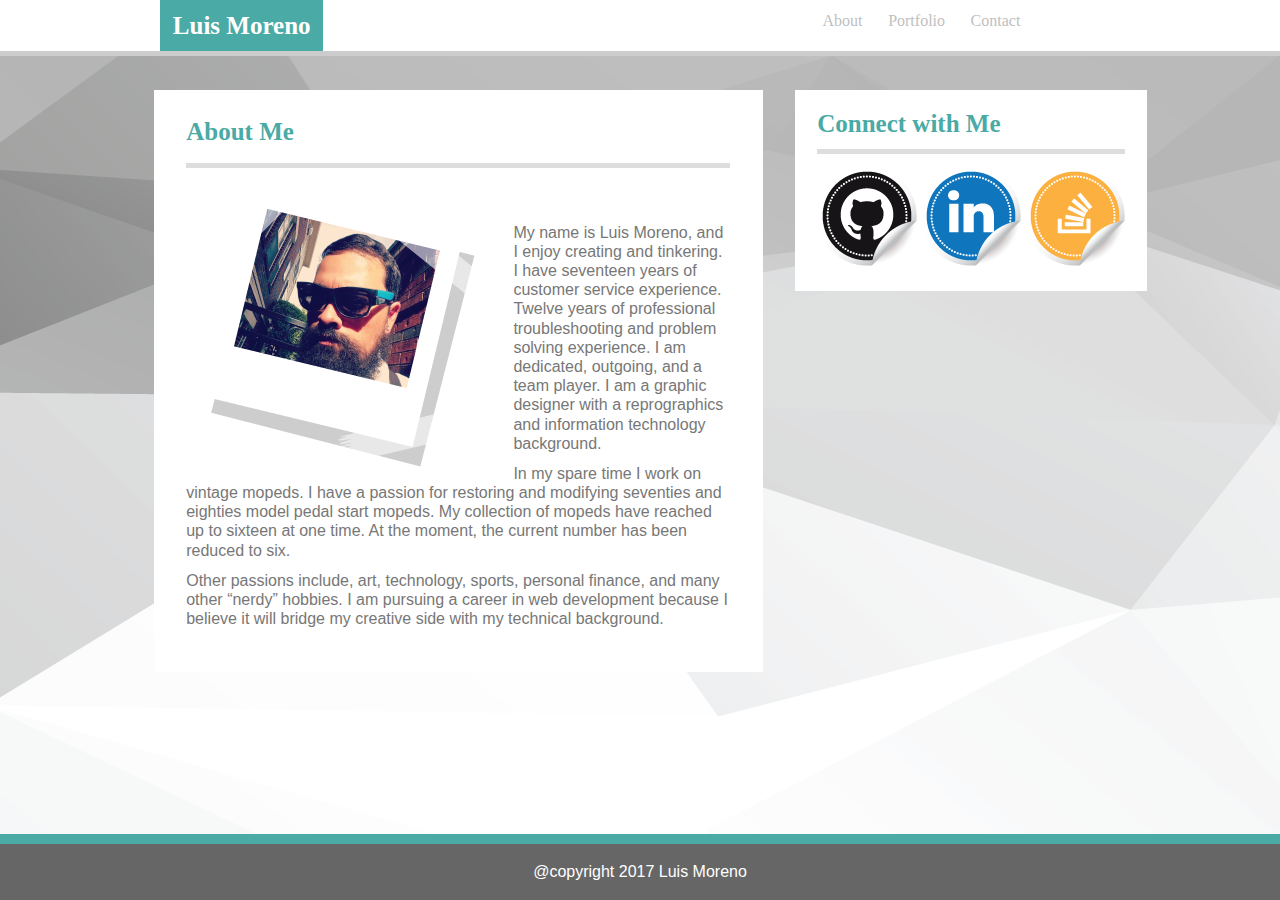
<file: index.html>
<!DOCTYPE html>
<html lang="en-us">

  <head>
    <meta charset="UTF-8">
    <title>Luis Moreno</title>
    <link rel="stylesheet" type="text/css" href="assets/css/reset.css">
    <link rel="stylesheet" type="text/css" href="assets/css/style.css">
  </head>

  <body>
<!-- Header section and nav bar -->
  <ul>
    <li><a class="name" href="index.html">Luis Moreno</a></li>
    <li><a class="headerlink" href="#aboutme">About</a></li>
    <li><a class="headerlink" href="portfolio.html">Portfolio</a></li>
    <li><a class="headerlink" href="contact.html">Contact</a></li>
  </ul>

<!-- About Me section -->
<div class="wrapper">
    <section id="aboutme">
    <!-- heading -->
      <h2>About Me</h2>
    <!-- about me image -->
      <img class="AboutImg" alt="LuisMorenoProfile" src="assets/images/LuisMorenoProfile.png">
    <!-- about me text -->
      <div class="textabout">
        <p class="about">My name is Luis Moreno, and I enjoy creating and tinkering. I have seventeen years of customer service experience. Twelve years of professional troubleshooting and problem solving experience. I am dedicated, outgoing, and a team player. I am a graphic designer with a reprographics and information technology background. 
        </p>
        <p class ="about">In my spare time I work on vintage mopeds.  I have a passion for restoring and modifying seventies and eighties model pedal start mopeds. My collection of mopeds have reached up to sixteen at one time.  At the moment, the current number has been reduced to six.</p>
        <p class="about">Other passions include, art, technology, sports, personal finance, and many other “nerdy” hobbies. I am pursuing a career in web development because I believe it will bridge my creative side with my technical background. </p>
      </div>
    </section>

  <!-- Connect with me social media -->
    <section class="connect">
    <!-- heading -->
      <h2>Connect with Me</h2>
    <!-- social media icons -->
      <nav class="icons">
        <a href="http://github.com/Lou-HTX" target="_blank"><img src="assets/images/LuisMorenoGitHub.png" alt="LuisMorenoGitHub"></a>
        <a href="http://www.linkedin.com/in/luis-moreno-8a294774/" target="_blank"><img src="assets/images/LuisMorenoLinkedIn.png" alt="LuisMorenoLinkedIn"></a>
        <a href="http://stackexchange.com/users/10076578/luis-moreno" target="_blank"><img src="assets/images/LuisMorenoStackOverflow.png" alt="LuisMorenoStackOverflow"></a>
      </nav>
    </section>
</div>

  <!-- Footer -->
    <footer>
      <div class="footerwrapper">@copyright 2017 <a class="footerlink" href="http://Louhtx.com" target="_blank">Luis Moreno</a>
      </div>
    </footer>
  </body>
</html>
</file>
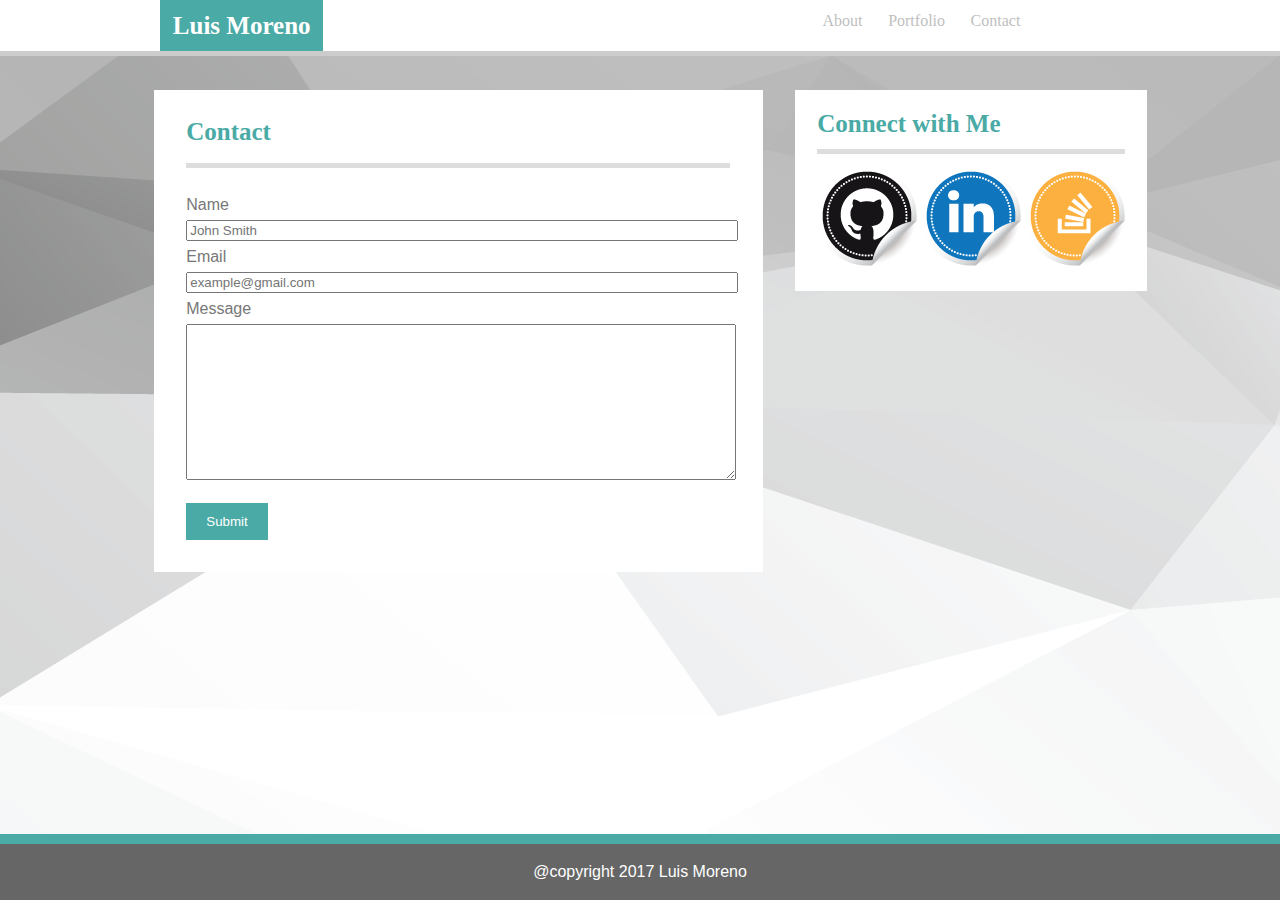
<file: contact.html>
<!DOCTYPE html>
<html lang="en-us">

  <head>
    <meta charset="UTF-8">
    <title>Luis Moreno</title>
    <link rel="stylesheet" type="text/css" href="assets/css/reset.css">
    <link rel="stylesheet" type="text/css" href="assets/css/style.css">
  </head>

  <body>

<!-- Header section and nav bar -->
  <ul>
    <li><a class="name" href="index.html">Luis Moreno</a></li>
    <li><a class="headerlink" href="index.html#aboutme">About</a></li>
    <li><a class="headerlink" href="portfolio.html">Portfolio</a></li>
    <li><a class="headerlink" href="contact.html">Contact</a></li>
  </ul>

<!-- About Me section -->
<div class="wrapper">
  <section id="aboutme">
  <!-- heading -->
    <h2>Contact</h2>
      <form action="index.html" id="contactform">
        <p class="form">Name</p>
        <input type="text" name="name" placeholder="John Smith">
        <p class="form">Email</p>
        <input type="text" name="email" placeholder="example@gmail.com">
        <p class="form">Message</p>
        <textarea rows="10" name="message" form="contactform"></textarea>
        <br><br>
        <input type="submit" value="Submit">
      </form> 
  </section>

<!-- Connect with me social media -->
  <section class="connect">
  <!-- heading -->
    <h2>Connect with Me</h2>
  <!-- social media icons -->
      <nav class="icons">
        <a href="http://github.com/Lou-HTX" target="_blank"><img src="assets/images/LuisMorenoGitHub.png" alt="LuisMorenoGitHub"></a>
        <a href="http://www.linkedin.com/in/luis-moreno-8a294774/" target="_blank"><img src="assets/images/LuisMorenoLinkedIn.png" alt="LuisMorenoLinkedIn"></a>
        <a href="http://stackexchange.com/users/10076578/luis-moreno" target="_blank"><img src="assets/images/LuisMorenoStackOverflow.png" alt="LuisMorenoStackOverflow"></a>
      </nav>
  </section>
</div>

<!-- Footer -->
    <footer>
      <div class="footerwrapper">@copyright 2017 <a class="footerlink" href="http://Louhtx.com" target="_blank">Luis Moreno</a>
      </div>
    </footer>
  </body>
</html>
</file>
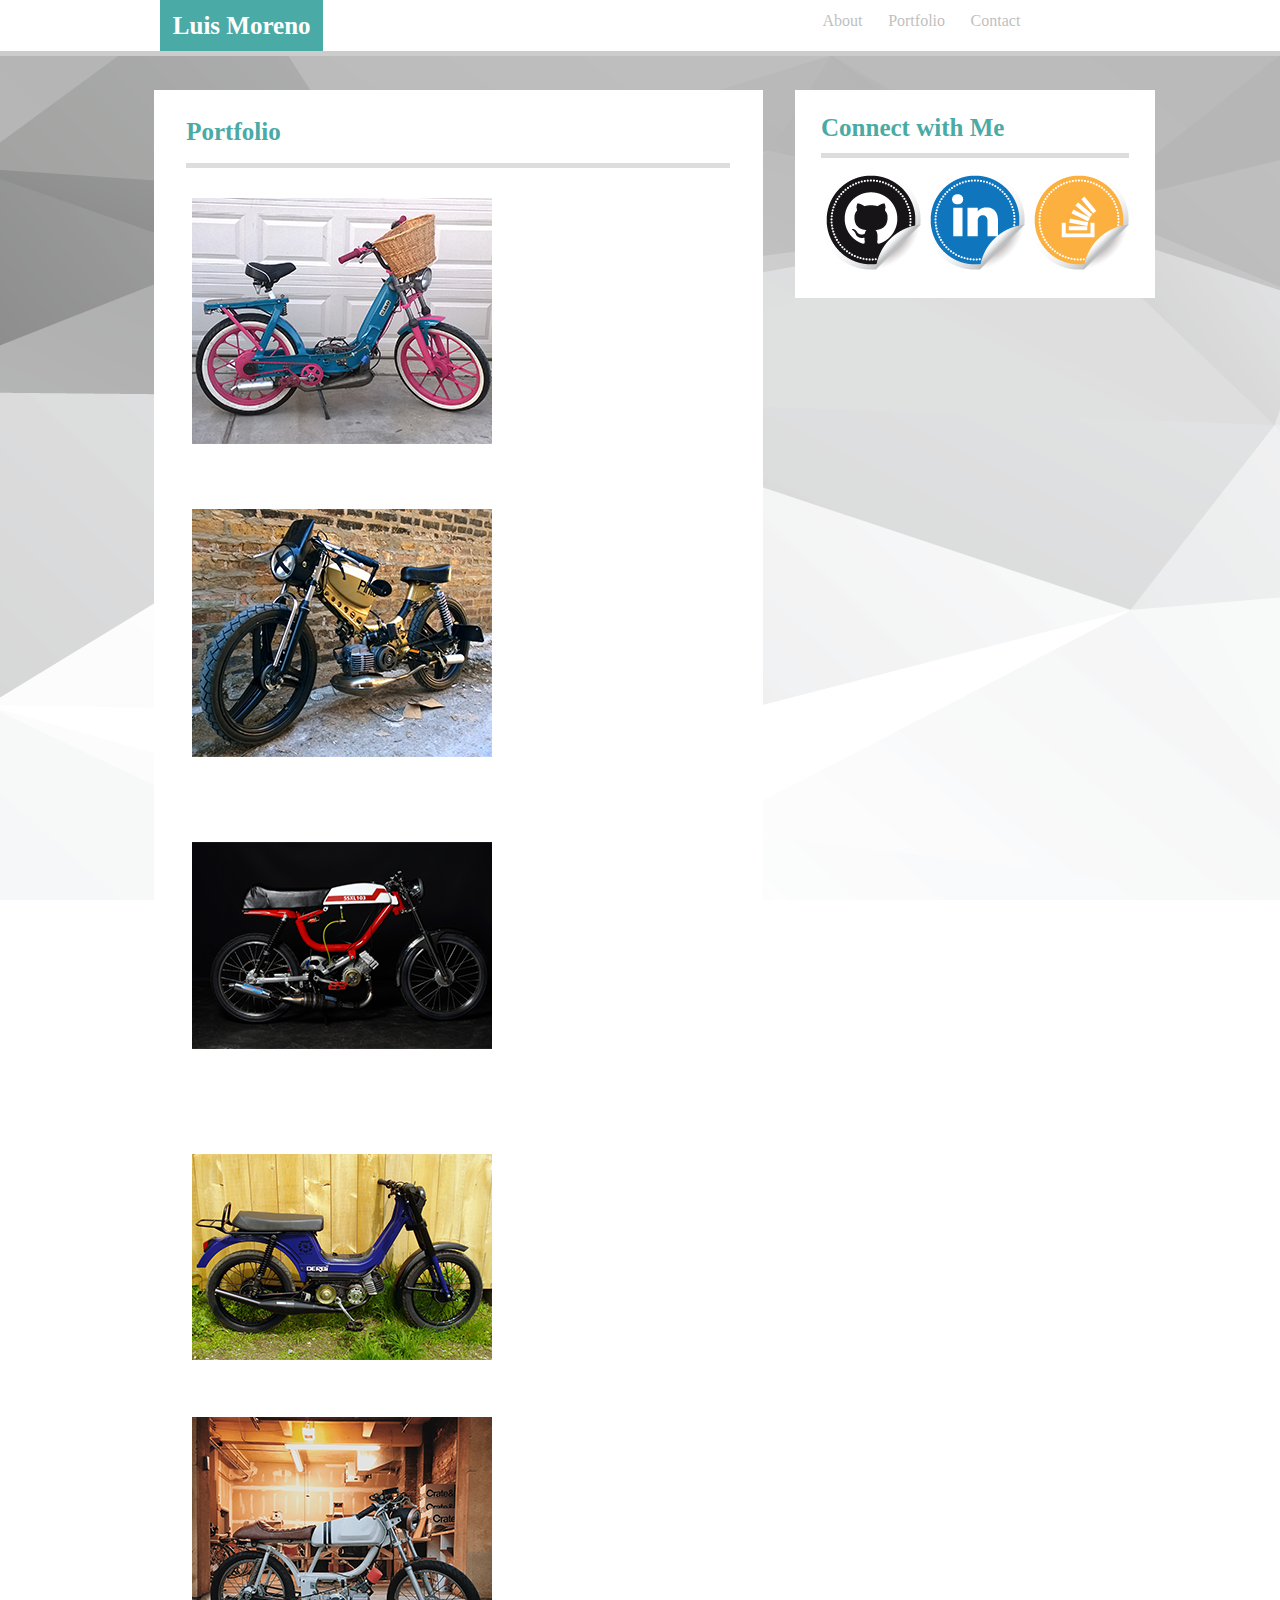
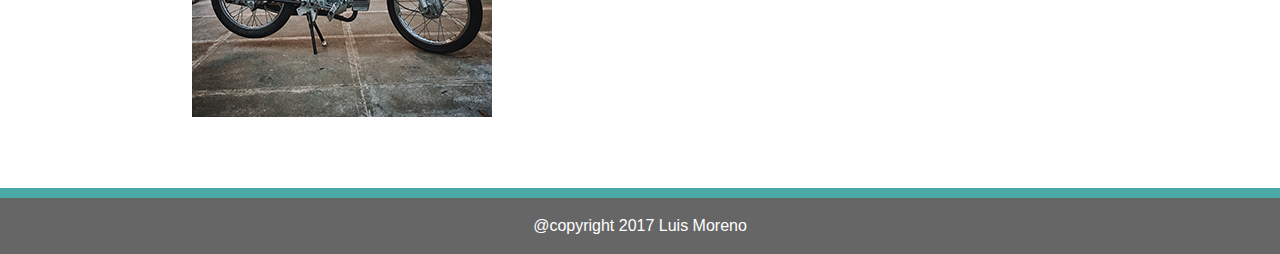
<file: portfolio.html>
<!DOCTYPE html>
<html lang="en-us">

  <head>
    <meta charset="UTF-8">
    <title>Luis Moreno</title>
    <link rel="stylesheet" type="text/css" href="assets/css/reset.css">
    <link rel="stylesheet" type="text/css" href="assets/css/style.css">
  </head>

  <body>
<!-- Header section and nav bar -->
  <ul>
    <li><a class="name" href="index.html">Luis Moreno</a></li>
    <li><a class="headerlink" href="index.html#aboutme">About</a></li>
    <li><a class="headerlink" href="portfolio.html">Portfolio</a></li>
    <li><a class="headerlink" href="contact.html">Contact</a></li>
  </ul>

<!-- About Me section -->
<div class="wrapper">
    <section id="aboutme">
    <!-- heading -->
      <h2>Portfolio</h2>

    <!-- Portfolio images -->
  <div class="container">
    <img src="assets/images/VespaMoped.png" alt="VespaMoped" class="image">
      <div class="overlay">
      <div class="text">Vespa Moped</div>
      </div>
  </div>

  <div class="container">
    <img src="assets/images/PintoMoped.png" alt="PintoMoped" class="image">
      <div class="overlay">
      <div class="text">Pinto Moped</div>
      </div>
  </div>

  <div class="container">
    <img src="assets/images/GarelliMoped.png" alt="GarelliMoped" class="image">
      <div class="overlay">
      <div class="text">Garelli Moped</div>
      </div>
  </div>

  <div class="container">
    <img src="assets/images/DerbiMoped.png" alt="DerbiMoped" class="image">
      <div class="overlay">
      <div class="text">Derbi Moped</div>
      </div>
  </div>

  <div class="container">
    <img src="assets/images/GeneralMoped.png" alt="GeneralMoped" class="image">
      <div class="overlay">
      <div class="text">General Moped</div>
      </div>
  </div>
 
</div>

    <!-- about me text -->
      <div class="text">
        
      </div>
    </section>

  <!-- Connect with me social media -->
    <section class="connect">
    <!-- heading -->
      <h2>Connect with Me</h2>
    <!-- social media icons -->
      <nav class="icons">
        <a href="http://github.com/Lou-HTX" target="_blank"><img src="assets/images/LuisMorenoGitHub.png" alt="LuisMorenoGitHub"></a>
        <a href="http://www.linkedin.com/in/luis-moreno-8a294774/" target="_blank"><img src="assets/images/LuisMorenoLinkedIn.png" alt="LuisMorenoLinkedIn"></a>
        <a href="http://stackexchange.com/users/10076578/luis-moreno" target="_blank"><img src="assets/images/LuisMorenoStackOverflow.png" alt="LuisMorenoStackOverflow"></a>
      </nav>
    </section>
</div>

  <!-- Footer -->
    <footer>
      <div class="footerwrapper">@copyright 2017 <a class="footerlink" href="http://Louhtx.com" target="_blank">Luis Moreno</a>
      </div>
    </footer>
  </body>
</html>
</file>
<file: assets/css/style.css>
html,
body {
	/*margin: 0;*/
    display: table;
	height: 100%;
	width: 100%;
	background-image: url("../images/LuisMorenoBackground.png");
    background-attachment: fixed;
    background-repeat: no-repeat;
}


/*responsive content*/
.wrapper {
	height: auto;
	margin-left: 12%;
	margin-right: 3%;
	margin-top: 7%;
	height: auto;
}

/*links in nav bar aside from name*/
.headerlink {
    font-family: georgia, times, "times new roman", serif;
    float: left;
    color: #bfbfbf;
    text-decoration: none;
    padding: 1%;
}

/*name in nav bar style*/
.name:link, .name:visited {
    float: left;
    font-family: georgia, times, "times new roman", serif;
    margin-left: 12.5%;
    margin-right: 38%;
    background-color: #4aaaa5;
    color: #fff;
    text-align: center;
    text-decoration: none;
    font-weight: bold;
    font-size: 25px;
    padding: 1%;
}

/*link hover action for name in nav bar*/
.name:hover, .name:active {
    background-color: #3cc;
}

/*nav bar position and style*/
ul {
    background-color: #fff;
    border-bottom: solid #ccc 5px;
    position: fixed;
    top: 0;
    left: 0;
    right: 0;
}

/*about me area*/
#aboutme {
    font-family: arial, helvetica, sans-serif, 'helvetica neue';
    float: left;
    line-height: 120%;
    background-color: #fff;
    width: 50%;
    padding: 3%;
    margin-left: auto;
    margin-right: 3%;
    margin-bottom: 3%;
    color: #777;
}

/*padding added to bring text down further*/
.textabout {
    padding-top: 10%;
}

/*spacing between paragraphs for text*/
.about {
    padding-bottom: 2%;
}

/*about me image styling*/
.AboutImg {
    float: left;
    padding-right: 5%;
    padding-bottom: 1%;
}

/*connect with me area*/
.connect {
    float: left;
    background-color: #fff;
    padding: 2%;
}

/*style for the headings connect with me and about me*/
h2 {
    font-weight: bold;
    font-family: georgia, times, "times new roman", serif;
    font-size: 25px;
    color: #4aaaa5;
    padding-bottom: 4%;
    border-bottom: solid;
    border-bottom-color: #ddd;
    border-bottom-width: 5px;
}

/*adding space between the border of connect with me and the social media icons*/
.icons {
    padding-top: 4%;
}

/*colored border for footer*/
.footerwrapper {
	border-top: 10px;
    border-top-color: #4aaaa5;
    border-top-style: solid;
    padding: 20px;
    height: auto;
}

/*sticky footer*/
footer {
    font-family: arial, helvetica, sans-serif, 'helvetica neue';
	background-color: #666;
	display: table-row;
	height: 1px;
	color: #fff;
    text-align: center;
}

/*change the color of the link in the footer to white*/
.footerlink {
    color: #fff;
    text-decoration: none;    
}

/*contact form fields*/
input {
    float: left;
    width: 100%;
}

/*submit button for contact form*/
input[type=submit] {
    background-color: #4aaaa5;
    width: 15%;
    padding: 2%;
    color: #fff;
    float: left;
    border: none;
}

/*contact form message text box*/
textarea {
    width: 100%;   
}

/*contact form*/
.form {
    color: #777;
    padding-bottom: 1%;
    padding-top: 5%;
}


/*portfolio images with caption text hover effect*/
.container {
    float: left;
    padding: 1%;
    width: 300px;
    height: 300px;
}



.image {
    width: 100%;
    height: 100%;
}


.overlay {
    position: relative;
    bottom: 50%;
    background-color: #4aaaa5;
    overflow: hidden;
    width: 100%;
    height: 0;
    transition: .5s ease;
}


.container:hover .overlay {
    height: 20%;
}

.text {
    white-space: nowrap; 
    color: #fff;
    font-family: arial;
    font-size: 20px;
    padding: 1%;
    position: absolute;
    overflow: hidden;
    top: 50%;
    left: 50%;
    transform: translate(-50%, -50%);
    -ms-transform: translate(-50%, -50%);
}
</file>
